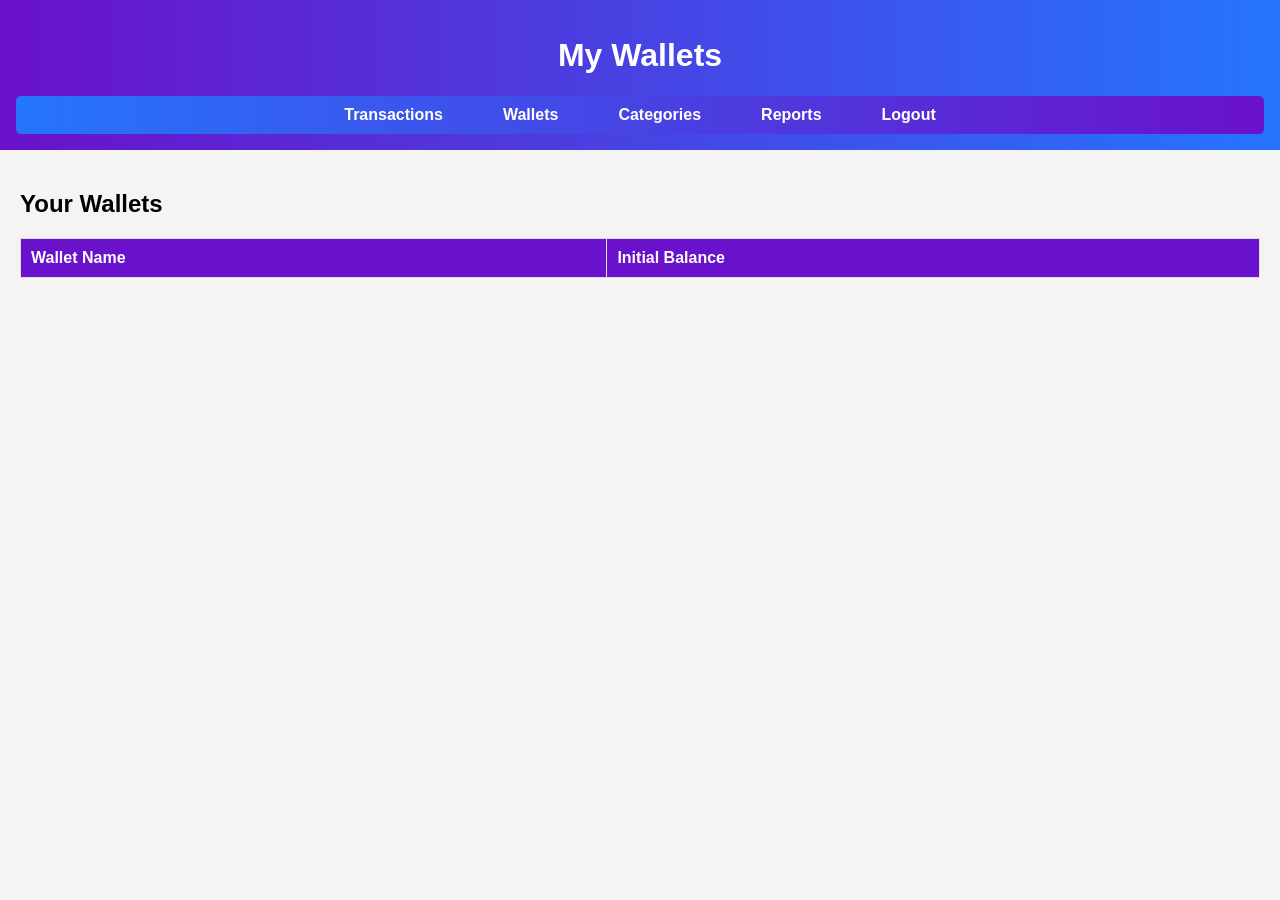
<file: src/frontend/wallets.html>
<!doctype html>
<html lang="en">
  <head>
    <meta charset="UTF-8" />
    <meta name="viewport" content="width=device-width, initial-scale=1.0" />
    <title>Wallets</title>
    <link rel="stylesheet" href="../frontend/style.css" type="text/css" />
  </head>
  <body>
    <!-- Header Section -->
    <header>
      <h1>My Wallets</h1>
      <nav>
        <ul id="navbar">
          <li><a href="../frontend/index.html">Transactions</a></li>
          <li><a href="../frontend/wallets.html" class="active">Wallets</a></li>
          <li><a href="categories.html">Categories</a></li>
          <li><a href="reports.html">Reports</a></li>
          <li><a href="login.html">Logout</a></li>
        </ul>
      </nav>
    </header>
    <!-- Main Section -->
    <div class="container">
      <h2>Your Wallets</h2>
      <!-- Table for Wallet Balances -->
      <table>
        <thead>
          <tr>
            <th>Wallet Name</th>
            <th>Initial Balance</th>
          </tr>
        </thead>
        <tbody id="walletTableBody">
          <!-- Wallet data will be dynamically populated -->
        </tbody>
      </table>
    </div>

    <script src="../frontend/script.js"></script>
  </body>
</html>
</file>
<file: src/frontend/style.css>
/* General styles */
 body {
    font-family: Arial, sans-serif;
    margin: 0;
    padding: 0;
    background-color: #f4f4f4;
}

/* Header */
header {
    background: linear-gradient(to right, #6a11cb, #2575fc);
    color: white;
    padding: 1rem;
    text-align: center;
}

/* Navbar Styles */
#navbar {
    display: flex;
    justify-content: center;
    background: linear-gradient(to right, #2575fc, #6a11cb);
    list-style: none;
    margin: 0;
    padding: 10px 0;
    border-radius: 5px;
}

#navbar li {
    margin: 0 15px;
}

#navbar a {
    text-decoration: none;
    color: white;
    font-weight: bold;
    padding: 10px 15px;
    border-radius: 4px;
    transition: background-color 0.3s ease, color 0.3s ease;
}

#navbar a:hover {
    background-color: white;
    color: #6a11cb;
    box-shadow: 0 4px 8px rgba(0, 0, 0, 0.2);
}

/* Responsive Design for Navbar */
@media (max-width: 768px) {
    #navbar {
        flex-direction: column;
        align-items: center;
    }

    #navbar li {
        margin: 10px 0;
    }
}

/* Main Content */
.container {
    padding: 20px;
}

.button {
    background-color: #6a11cb;
    color: white;
    padding: 10px 15px;
    border: none;
    border-radius: 5px;
    cursor: pointer;
    margin-right: 10px;
}

.button:hover {
    background-color: #2575fc;
}

/* Modals */
.modal {
    display: none; /* Hidden by default */
    position: fixed;
    top: 0;
    left: 0;
    width: 100%;
    height: 100%;
    background: rgba(0, 0, 0, 0.5);
    z-index: 1000;
}

.modal-content {
    background: white;
    width: 300px; /* Adjust as needed */
    max-height: 90%; /* Ensure it doesn't exceed the viewport */
    padding: 20px;
    margin: 0 auto; /* Horizontal centering */
    border-radius: 8px;
    box-shadow: 0px 0px 10px #000;
    position: fixed;
    top: 50%; /* Center vertically */
    left: 50%; /* Center horizontally */
    transform: translate(-50%, -50%); /* Center both axes */
     /* Enable scrolling if content overflows */
}

.modal-header {
    font-size: 18px;
    margin-bottom: 10px;
}

.close-btn {
    position: absolute;
    top: 10px;
    right: 10px;
    cursor: pointer;
    color: red;
    font-weight: bold;
}

/* Wallet Modal */
.modal-header {
    font-size: 18px;
    margin-bottom: 10px;
  }
  
  .modal-content input {
    width: 90%;
    padding: 10px;
    margin-bottom: 10px;
    border-radius: 5px;
    border: 1px solid #ddd;
  }
  
  .modal-content button {
    width: 100%;
    padding: 10px;
    border: none;
    background: #6a11cb;
    color: white;
    border-radius: 5px;
    cursor: pointer;
  }

/* Table */
table {
    width: 100%;
    border-collapse: collapse;
    margin-top: 20px;
    background: white;
    border-radius: 5px;
}

th, td {
    border: 1px solid #ddd;
    padding: 10px;
    text-align: left;
}

th {
    background-color: #6a11cb;
    color: white;
}
</file>
